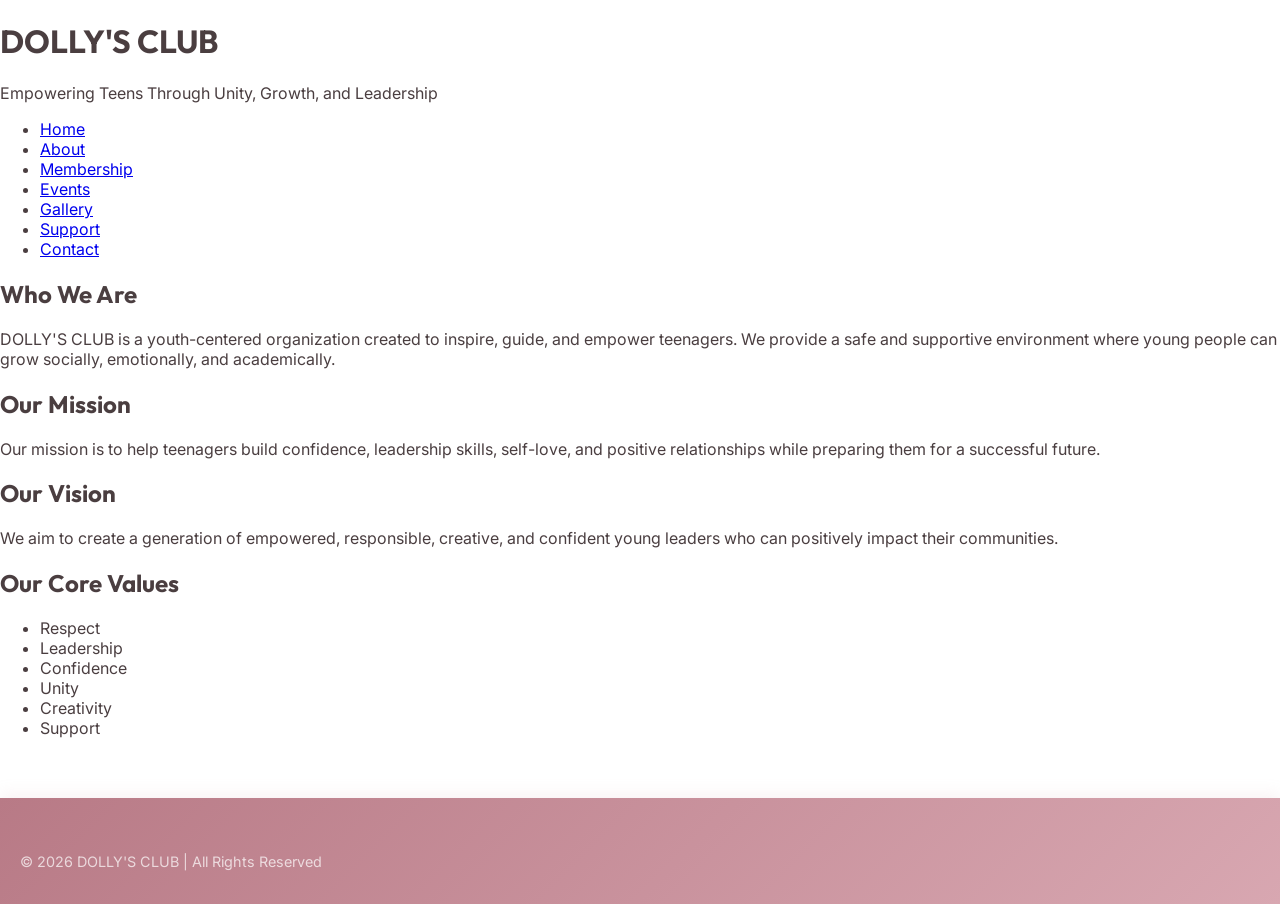
<file: About.html>
<!DOCTYPE html>
<html lang="en">

<head>
    <meta charset="UTF-8">
    <meta name="viewport" content="width=device-width, initial-scale=1.0">

    <title>About Us - DOLLY'S CLUB</title>

    <!-- Link to External CSS -->
    <link rel="stylesheet" href="style.css">
</head>

<body>

    <!-- Header -->
    <header>
        <h1>DOLLY'S CLUB</h1>
        <p>Empowering Teens Through Unity, Growth, and Leadership</p>
    </header>

    <!-- Navigation Bar -->
    <nav>
        <ul>
            <li><a href="index.html">Home</a></li>

            <li><a href="about.html">About</a></li>

            <li><a href="membership.html">Membership</a></li>

            <li><a href="events.html">Events</a></li>

            <li><a href="gallery.html">Gallery</a></li>

            <li><a href="support.html">Support</a></li>

            <li><a href="contact.html">Contact</a></li>
        </ul>
    </nav>

    <!-- About Section -->
    <main>

        <!-- Who We Are -->
        <section class="content-box">

            <h2>Who We Are</h2>

            <p>
                DOLLY'S CLUB is a youth-centered organization
                created to inspire, guide, and empower teenagers.
                We provide a safe and supportive environment
                where young people can grow socially,
                emotionally, and academically.
            </p>

        </section>

        <!-- Mission -->
        <section class="content-box">

            <h2>Our Mission</h2>

            <p>
                Our mission is to help teenagers build confidence,
                leadership skills, self-love, and positive
                relationships while preparing them for a successful future.
            </p>

        </section>

        <!-- Vision -->
        <section class="content-box">

            <h2>Our Vision</h2>

            <p>
                We aim to create a generation of empowered,
                responsible, creative, and confident young leaders
                who can positively impact their communities.
            </p>

        </section>

        <!-- Core Values -->
        <section class="content-box">

            <h2>Our Core Values</h2>

            <ul>
                <li>Respect</li>
                <li>Leadership</li>
                <li>Confidence</li>
                <li>Unity</li>
                <li>Creativity</li>
                <li>Support</li>
            </ul>

        </section>

    </main>

    <!-- Footer -->
    <footer>
        <p>© 2026 DOLLY'S CLUB | All Rights Reserved</p>
    </footer>

</body>
</html>
</file>
<file: style.css>
@import url('https://fonts.googleapis.com/css2?family=Inter:wght@300;400;500;600&family=Outfit:wght@400;600;700;800&display=swap');

:root {
    --primary: #d8a7b1;
    --primary-light: #f7d6dd;
    --primary-soft: #fcf0f2;
    --primary-dark: #b87a86;
    --accent: #e6b7c1;
    --text-main: #4a3e40;
    --text-muted: #7c6e70;
    --white: #ffffff;
    --shadow-sm: 0 2px 8px rgba(216, 167, 177, 0.15);
    --shadow-md: 0 8px 24px rgba(216, 167, 177, 0.2);
    --shadow-lg: 0 16px 36px rgba(216, 167, 177, 0.25);
    --transition: all 0.3s cubic-bezier(0.4, 0, 0.2, 1);
}

body {
    font-family: 'Inter', sans-serif;
    color: var(--text-main);
    background-color: var(--white);
    margin: 0;
    padding: 0;
    overflow-x: hidden;
}

h1, h2, h3, h4, h5, h6 {
    font-family: 'Outfit', sans-serif;
    font-weight: 700;
    color: var(--text-main);
}

/* =========================
   NAVIGATION BAR
   ========================= */
.navbar {
    background-color: rgba(216, 167, 177, 0.95);
    backdrop-filter: blur(10px);
    -webkit-backdrop-filter: blur(10px);
    box-shadow: var(--shadow-sm);
    padding: 15px 0;
    transition: var(--transition);
    position: sticky;
    top: 0;
    z-index: 1030;
}

.navbar-brand {
    font-family: 'Outfit', sans-serif;
    font-weight: 800;
    font-size: 1.4rem;
    color: var(--white) !important;
    display: flex;
    align-items: center;
}

.logo {
    width: 40px;
    height: 40px;
    border-radius: 50%;
    border: 2px solid var(--white);
    margin-right: 10px;
    object-fit: cover;
}

.nav-link {
    font-weight: 500;
    color: rgba(255, 255, 255, 0.85) !important;
    margin: 0 8px;
    position: relative;
    padding: 6px 0 !important;
    transition: var(--transition);
}

.nav-link::after {
    content: '';
    position: absolute;
    bottom: 0;
    left: 0;
    width: 0;
    height: 2px;
    background-color: var(--white);
    transition: var(--transition);
}

.nav-link:hover::after,
.nav-link.active::after {
    width: 100%;
}

.nav-link:hover,
.nav-link.active {
    color: var(--white) !important;
}

/* =========================
   HERO SECTION
   ========================= */
.hero {
    background: linear-gradient(135deg, var(--primary-light) 0%, var(--primary-soft) 100%);
    padding: 100px 20px;
    text-align: center;
    border-bottom: 3px solid var(--primary-light);
    position: relative;
    overflow: hidden;
}

.hero::before {
    content: '';
    position: absolute;
    width: 300px;
    height: 300px;
    border-radius: 50%;
    background-color: rgba(255, 255, 255, 0.4);
    top: -150px;
    right: -100px;
}

.hero h1 {
    font-size: 3.2rem;
    font-weight: 800;
    margin-bottom: 20px;
    color: var(--text-main);
    letter-spacing: -1px;
}

.hero p {
    font-size: 1.25rem;
    color: var(--text-muted);
    max-width: 600px;
    margin: 0 auto 30px;
    font-weight: 300;
}

/* =========================
   BUTTONS
   ========================= */
.btn {
    font-family: 'Outfit', sans-serif;
    font-weight: 600;
    padding: 10px 24px;
    border-radius: 30px;
    transition: var(--transition);
}

.btn-sm {
    padding: 6px 16px;
    font-size: 0.875rem;
}

.btn-dark {
    background-color: var(--primary);
    border: 2px solid var(--primary);
    color: var(--white);
}

.btn-dark:hover {
    background-color: var(--primary-dark);
    border-color: var(--primary-dark);
    transform: translateY(-2px);
    box-shadow: 0 4px 12px rgba(216, 167, 177, 0.4);
}

.btn-light {
    background-color: var(--white);
    color: var(--primary);
    border: 2px solid var(--white);
}

.btn-light:hover {
    background-color: var(--primary-soft);
    color: var(--primary-dark);
    border-color: var(--primary-soft);
    transform: translateY(-2px);
    box-shadow: 0 4px 12px rgba(0, 0, 0, 0.05);
}

.btn-outline-light {
    border: 2px solid var(--white);
    color: var(--white);
    background-color: transparent;
}

.btn-outline-light:hover {
    background-color: var(--white);
    color: var(--primary-dark);
    transform: translateY(-2px);
}

/* =========================
   CARDS & SECTIONS
   ========================= */
.card {
    border: none;
    border-radius: 16px;
    background-color: var(--white);
    box-shadow: var(--shadow-sm);
    transition: var(--transition);
    overflow: hidden;
}

.card:hover {
    transform: translateY(-6px);
    box-shadow: var(--shadow-md);
}

.card h3,
.card h4 {
    color: var(--primary-dark);
    font-weight: 700;
}

.section-title {
    font-size: 2.2rem;
    font-weight: 800;
    text-align: center;
    margin-bottom: 40px;
    position: relative;
}

.section-title::after {
    content: '';
    display: block;
    width: 60px;
    height: 4px;
    background-color: var(--primary);
    margin: 12px auto 0;
    border-radius: 2px;
}

/* Image styling for sections */
.img-fluid.rounded.shadow {
    border-radius: 16px !important;
    box-shadow: var(--shadow-md) !important;
    transition: var(--transition);
}

.img-fluid.rounded.shadow:hover {
    transform: scale(1.01);
    box-shadow: var(--shadow-lg) !important;
}

/* =========================
   GALLERY
   ========================= */
.gallery-img {
    width: 100%;
    height: 260px;
    object-fit: cover;
    border-radius: 16px;
    transition: var(--transition);
    cursor: pointer;
}

.gallery-img:hover {
    transform: translateY(-6px) scale(1.02);
    box-shadow: var(--shadow-md);
}

/* =========================
   FORMS & INPUTS
   ========================= */
.form-control,
.form-select {
    border-radius: 10px;
    border: 2px solid #ebd3d6;
    padding: 12px 16px;
    color: var(--text-main);
    transition: var(--transition);
}

.form-control:focus,
.form-select:focus {
    border-color: var(--primary);
    box-shadow: 0 0 0 3px rgba(216, 167, 177, 0.25);
    color: var(--text-main);
}

.form-label {
    font-weight: 600;
    color: var(--text-muted);
    font-size: 0.9rem;
    margin-bottom: 8px;
}

/* =========================
   FAQ ACCORDION
   ========================= */
.accordion-item {
    border: none;
    margin-bottom: 12px;
    border-radius: 12px !important;
    box-shadow: var(--shadow-sm);
    overflow: hidden;
}

.accordion-button {
    background-color: var(--primary-soft);
    color: var(--text-main);
    font-family: 'Outfit', sans-serif;
    font-weight: 600;
    border: none;
    padding: 18px 20px;
    transition: var(--transition);
}

.accordion-button:not(.collapsed) {
    background-color: var(--primary);
    color: var(--white);
    box-shadow: none;
}

.accordion-button::after {
    filter: sepia(100%) hue-rotate(310deg) saturate(300%);
}

.accordion-button:not(.collapsed)::after {
    filter: brightness(0) invert(1);
}

.accordion-body {
    background-color: var(--white);
    padding: 20px;
    font-size: 0.95rem;
    line-height: 1.6;
    color: var(--text-muted);
}

/* =========================
   FOOTER
   ========================= */
footer {
    background: linear-gradient(135deg, var(--primary-dark) 0%, var(--primary) 100%);
    color: var(--white);
    padding: 40px 20px 20px;
    margin-top: 60px;
    box-shadow: 0 -4px 15px rgba(216, 167, 177, 0.15);
}

footer h5 {
    font-family: 'Outfit', sans-serif;
    font-weight: 700;
    color: var(--white);
    margin-bottom: 20px;
}

.social-icon {
    font-size: 1.5rem;
    margin: 0 12px;
    color: rgba(255, 255, 255, 0.85);
    transition: var(--transition);
    display: inline-block;
}

.social-icon:hover {
    color: var(--white);
    transform: translateY(-3px) scale(1.1);
}

footer p {
    color: rgba(255, 255, 255, 0.7);
    font-size: 0.9rem;
}

/* =========================
   RESPONSIVE DESIGN PREFERENCES
   ========================= */
@media (max-width: 768px) {
    .hero {
        padding: 60px 15px;
    }
    .hero h1 {
        font-size: 2.2rem;
    }
    .hero p {
        font-size: 1.1rem;
    }
    .section-title {
        font-size: 1.8rem;
    }
    .navbar-collapse {
        background-color: var(--primary);
        border-radius: 12px;
        padding: 15px;
        margin-top: 10px;
        box-shadow: var(--shadow-md);
    }
    .nav-link {
        margin: 8px 0;
    }
    .nav-link::after {
        display: none;
    }
    .ms-3 {
        margin-left: 0 !important;
        margin-top: 15px;
    }
}

/* =========================
   AUTH MODAL & SUCCESS MSG
   ========================= */
.nav-pills .nav-link {
    color: var(--primary);
    background-color: transparent;
    border: 2px solid var(--primary-light);
    margin: 0 4px;
    transition: var(--transition);
}

.nav-pills .nav-link.active {
    background-color: var(--primary) !important;
    color: var(--white) !important;
    border-color: var(--primary);
}

#msg, #membershipMsg, #eventSuccessMsg {
    font-weight: 600;
    font-family: 'Outfit', sans-serif;
    transition: var(--transition);
}

.text-success-pink {
    color: #a85868;
    background-color: var(--primary-soft);
    border: 1px solid var(--primary-light);
    border-radius: 12px;
    padding: 15px;
    margin-top: 15px;
    box-shadow: var(--shadow-sm);
}
</file>
